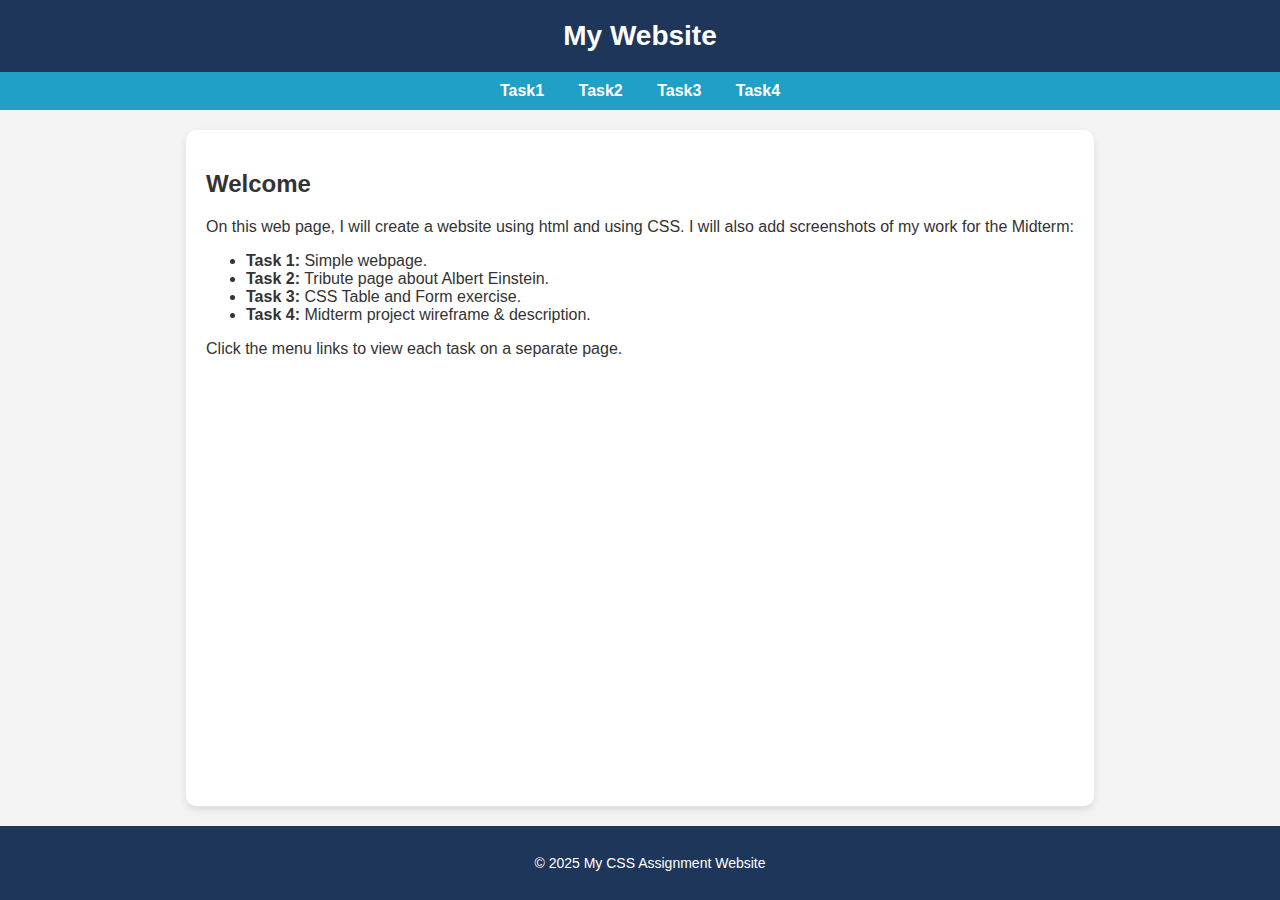
<file: index.html>
<!DOCTYPE html>
<html lang="en">
<head>
  <meta charset="UTF-8">
  <meta name="viewport" content="width=device-width, initial-scale=1.0">
  <meta name="description" content="Albert Einstein">
  <title>My website</title>
  <link rel="stylesheet" href="styles.css">
</head>
<body>
  <header>
    <h1>My Website</h1>
  </header>

  <nav>
    <a href="index.html">Task1</a>
    <a href="task2.html">Task2</a>
    <a href="task3.html">Task3</a>
    <a href="task4.html">Task4</a>
  </nav>

  <main>
    <div class="container">
      <h2>Welcome</h2>
      <p>
        On this web page, I will create a website using html and using CSS. I will also add screenshots of my work for the Midterm:
      </p>
      <ul>
        <li><strong>Task 1:</strong> Simple webpage.</li>
        <li><strong>Task 2:</strong> Tribute page about Albert Einstein.</li>
        <li><strong>Task 3:</strong> CSS Table and Form exercise.</li>
        <li><strong>Task 4:</strong> Midterm project wireframe & description.</li>
      </ul>
      <p>Click the menu links to view each task on a separate page.</p>
    </div>
  </main>

  <footer>
    <p>&copy; 2025 My CSS Assignment Website</p>
  </footer>
</body>
</html>
</file>
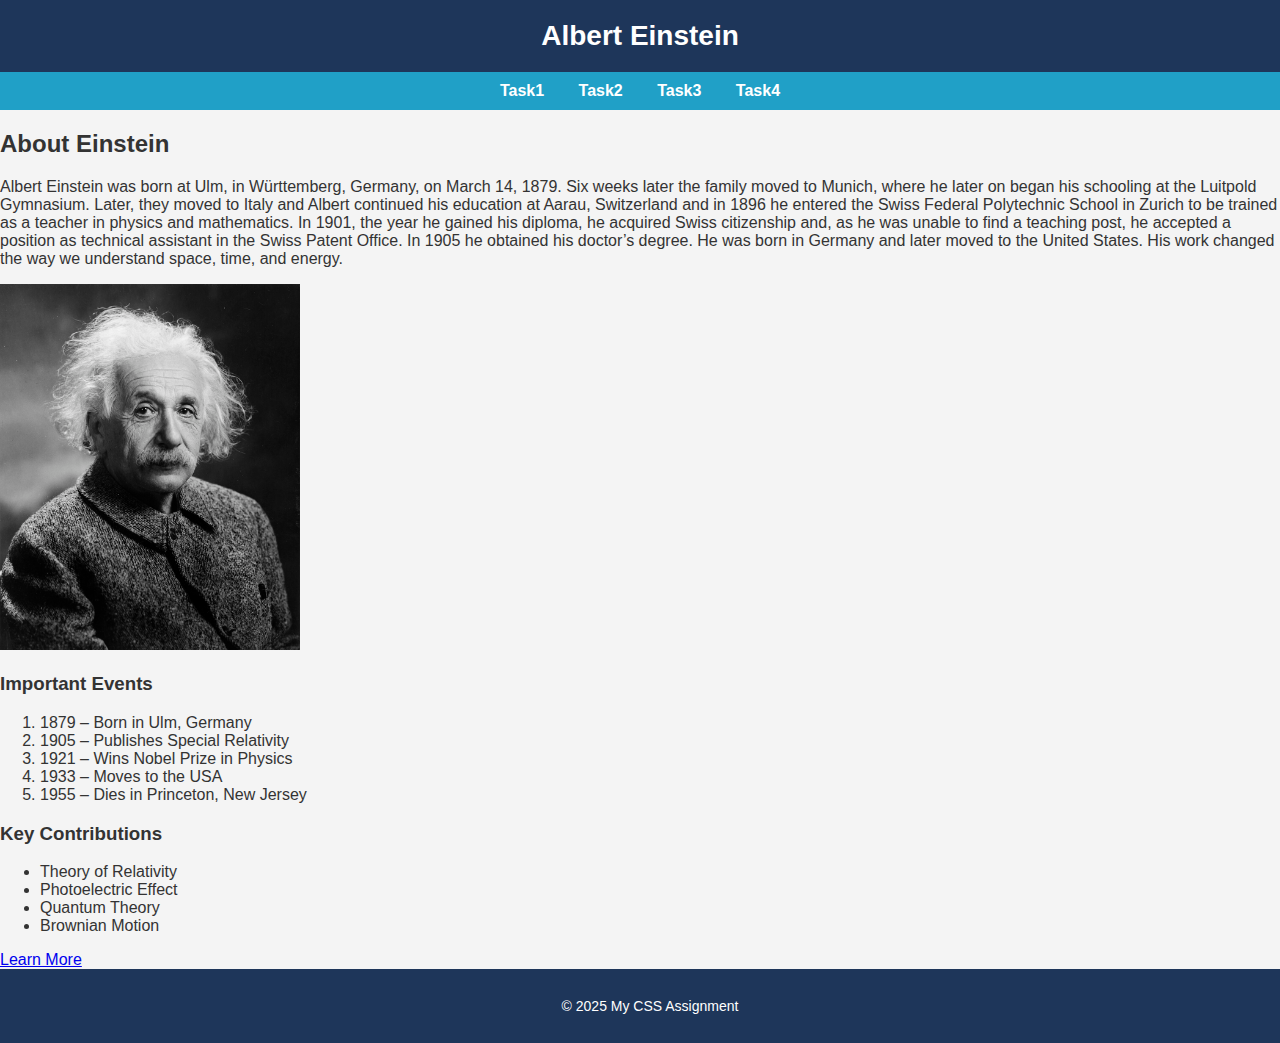
<file: task2.html>
<!DOCTYPE html>
<html lang="en">
<head>
    <meta charset="UTF-8">
    <meta name="viewport" content="width=device-width, initial-scale=1.0">
    <title>Task2 - Tribute Page</title>
    <link rel="stylesheet" href="styles.css">
</head>
<body>
<header>
    <h1>Albert Einstein</h1>
</header>
<nav>
    <a href="index.html">Task1</a>
    <a href="task2.html">Task2</a>
    <a href="task3.html">Task3</a>
    <a href="task4.html">Task4</a>
</nav>
<div class="content">
    <h2>About Einstein</h2>
    <p>Albert Einstein was born at Ulm, in Württemberg, Germany, on March 14, 1879. Six weeks later the family moved to Munich, where he later on began his schooling at the Luitpold Gymnasium. Later, they moved to Italy and Albert continued his education at Aarau, Switzerland and in 1896 he entered the Swiss Federal Polytechnic School in Zurich to be trained as a teacher in physics and mathematics. In 1901, the year he gained his diploma, he acquired Swiss citizenship and, as he was unable to find a teaching post, he accepted a position as technical assistant in the Swiss Patent Office. In 1905 he obtained his doctor’s degree. 
    He was born in Germany and later moved to the United States. 
    His work changed the way we understand space, time, and energy.</p>
    <img src="Albert_Einstein_1947.jpg" alt="Albert Einstein portrait" width="300">

    <iframe width="560" height="315" 
  src="https://www.youtube.com/embed/KyjQJBDD5V4?si=fJV9zx_v_hHly3K6" 
  title="YouTube video player" 
  frameborder="0" 
  allow="accelerometer; autoplay; clipboard-write; encrypted-media; gyroscope; picture-in-picture" 
  allowfullscreen>
</iframe>

    <h3>Important Events</h3>
    <ol>
        <li>1879 – Born in Ulm, Germany</li>
        <li>1905 – Publishes Special Relativity</li>
        <li>1921 – Wins Nobel Prize in Physics</li>
        <li>1933 – Moves to the USA</li>
        <li>1955 – Dies in Princeton, New Jersey</li>
    </ol>

    <h3>Key Contributions</h3>
    <ul>
        <li>Theory of Relativity</li>
        <li>Photoelectric Effect</li>
        <li>Quantum Theory</li>
        <li>Brownian Motion</li>
    </ul>

    <a class="btn" href="https://en.wikipedia.org/wiki/Albert_Einstein" target="_blank">Learn More</a>
</div>
<footer>
    <p>&copy; 2025 My CSS Assignment</p>
</footer>
</body>
</html>
</file>
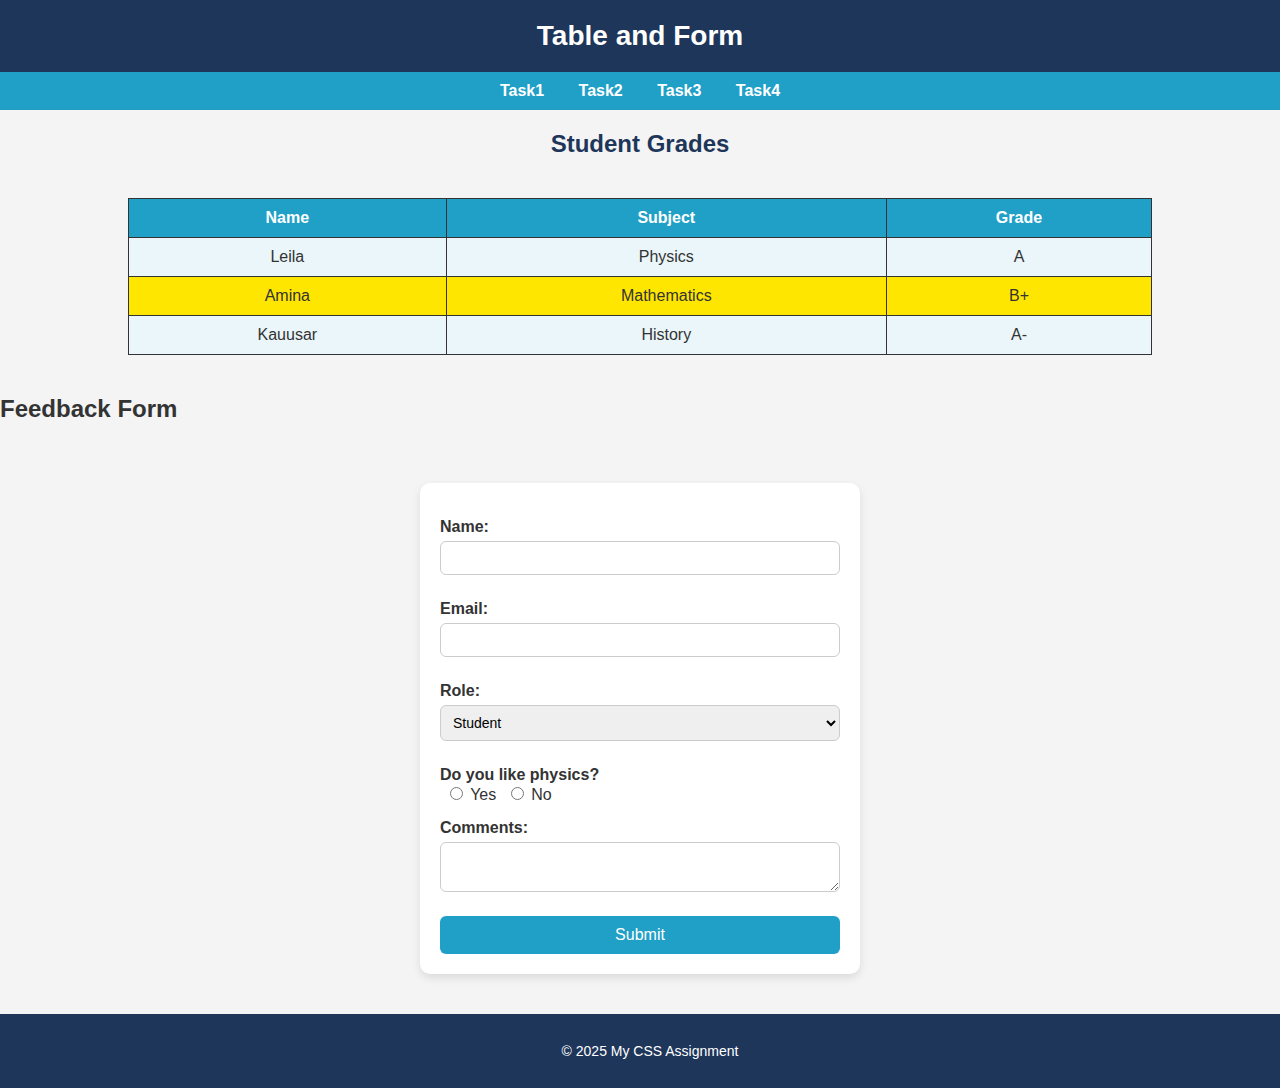
<file: task3.html>
<!DOCTYPE html>
<html lang="en">
<head>
    <meta charset="UTF-8">
    <meta name="viewport" content="width=device-width, initial-scale=1.0">
    <title>Task3 - Table and Form</title>
    <link rel="stylesheet" href="styles.css">
</head>
<body>
<header>
    <h1>Table and Form</h1>
</header>
<nav>
    <a href="index.html">Task1</a>
    <a href="task2.html">Task2</a>
    <a href="task3.html">Task3</a>
    <a href="task4.html">Task4</a>
</nav>

<h2 id="grades">Student Grades</h2>
<table>
    <thead>
        <tr>
            <th>Name</th>
            <th>Subject</th>
            <th>Grade</th>
        </tr>
    </thead>
    <tbody>
        <tr>
            <td>Leila</td>
            <td>Physics</td>
            <td>A</td>
        </tr>
        <tr class="highlight-row">
            <td>Amina</td>
            <td>Mathematics</td>
            <td>B+</td>
        </tr>
        <tr>
            <td>Kauusar</td>
            <td>History</td>
            <td>A-</td>
        </tr>
    </tbody>
</table>

<h2>Feedback Form</h2>
<form>
    <label for="name">Name:</label>
    <input type="text" id="name" name="name">

    <label for="email">Email:</label>
    <input type="email" id="email" name="email">

    <label for="role">Role:</label>
    <select id="role" name="role">
        <option>Student</option>
        <option>Teacher</option>
        <option>Other</option>
    </select>

    <label>Do you like physics?</label>
    <input type="radio" name="like" value="yes"> Yes
    <input type="radio" name="like" value="no"> No

    <label for="comments">Comments:</label>
    <textarea id="comments" name="comments"></textarea>

    <button type="submit">Submit</button>
</form>

<footer>
    <p>&copy; 2025 My CSS Assignment</p>
</footer>
</body>
</html>
</file>
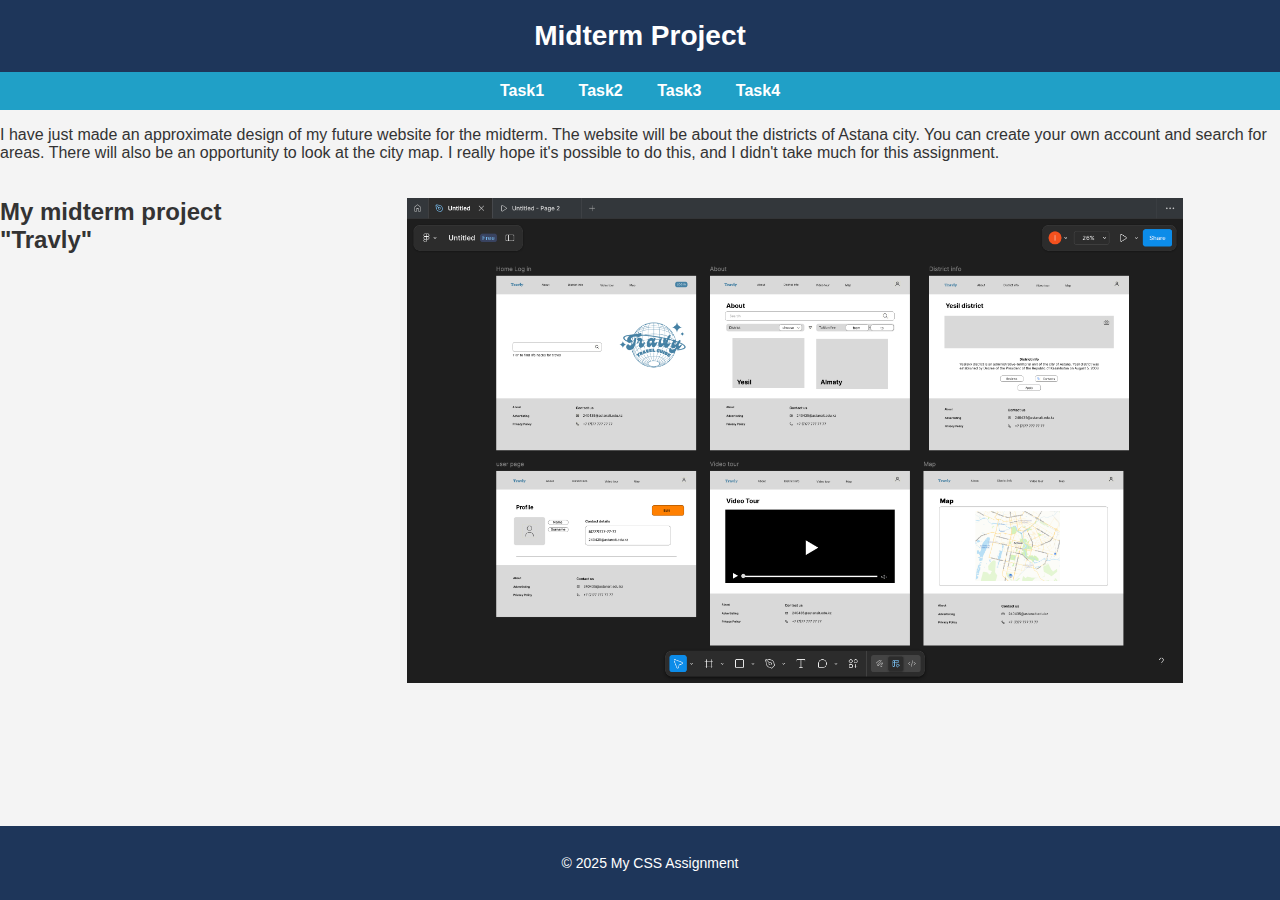
<file: task4.html>
<!DOCTYPE html>
<html lang="en">
<head>
    <meta charset="UTF-8">
    <meta name="viewport" content="width=device-width, initial-scale=1.0">
    <title>Task4 - Midterm Project</title>
    <link rel="stylesheet" href="styles.css">
</head>
<body>
<header>
    <h1>Midterm Project</h1>
</header>
<nav>
    <a href="index.html">Task1</a>
    <a href="task2.html">Task2</a>
    <a href="task3.html">Task3</a>
    <a href="task4.html">Task4</a>
</nav>
<p>
        I have just made an approximate design of my future website for the midterm.  
        The website will be about the districts of Astana city. You can create your own account 
        and search for areas. There will also be an opportunity to look at the city map.  
        I really hope it's possible to do this, and I didn't take much for this assignment.
    </p>

<main class="content">
    <h2>My midterm project "Travly"</h2>

    <div class="project-image">
        <img src="figma.jpg" alt="Preview of Travly project" width=1000>
    </div>
</main>

<footer>
    <p>&copy; 2025 My CSS Assignment</p>
</footer>
</body>
</html>
</file>
<file: styles.css>
html, body {
  height: 100%; /* растянуть страницу на всю высоту */
  margin: 0;
}

body {
  display: flex;
  flex-direction: column;
  font-family: Arial, sans-serif;
  background-color: #f4f4f4;
  color: #333;
}

/* Header */
header {
  background-color: #1e365a;
  color: #fff;
  padding: 20px 10px;
  text-align: center;
}

header h1 {
  margin: 0;
  font-size: 28px;
}

header p {
  margin: 5px 0 0;
  font-size: 16px;
  font-style: italic;
}

/* Navigation */
nav {
  background-color: #20a0c7;
  text-align: center;
  padding: 10px 0;
}

nav a {
  text-decoration: none;
  color: #fff;
  margin: 0 15px;
  font-weight: bold;
  font-size: 16px;
  transition: color 0.3s, text-decoration 0.3s;
}

nav a:hover {
  text-decoration: underline;
  color: #ffe600;
}

/* Main content */
main {
  flex: 1; /* тянет весь main вниз */
  display: flex;
}

.container {
  max-width: 1000px;
  margin: 20px auto;
  padding: 20px;
  background: #fff;
  border-radius: 10px;
  box-shadow: 0 4px 8px rgba(0, 0, 0, 0.1);
}

/* Footer */
footer {
  background-color: #1e365a;
  color: #fff;
  text-align: center;
  padding: 15px 10px;
  font-size: 14px;
  width: 100%;
}

/* Responsive */
@media (max-width: 768px) {
  nav a {
    display: block;
    margin: 10px 0;
  }
}
/* ----- Table Styling ----- */
#grades {
  text-align: center;
  color: #1e365a;
  font-size: 24px;
  margin-top: 20px;
}

table {
  border-collapse: collapse;
  width: 80%;
  margin: 20px auto;
  text-align: center;
  font-size: 16px;
}

thead {
  background-color: #20a0c7;
  color: #fff;
}

th, td {
  border: 1px solid #333;
  padding: 10px;
}

tbody tr:nth-child(even) {
  background-color: #f9f9f9;
}

tbody tr:nth-child(odd) {
  background-color: #eaf6fa;
}

.highlight-row {
  background-color: #ffe600 !important;
}

/* ----- Form Styling ----- */
form {
  width: 400px;
  margin: 40px auto;
  background-color: #fff;
  padding: 20px;
  border-radius: 10px;
  box-shadow: 0 4px 8px rgba(0, 0, 0, 0.1);
}

form label {
  display: block;
  font-weight: bold;
  margin-top: 15px;
}

form input[type="text"],
form input[type="email"],
form select,
form textarea 
{
  width: 100%;
  padding: 8px;
  margin-top: 5px;
  margin-bottom: 10px;
  border: 1px solid #ccc;
  border-radius: 6px;
  box-sizing: border-box;
  font-size: 14px;
}

form input[type="radio"] {
  margin-left: 10px;
}

form button {
  width: 100%;
  padding: 10px;
  background-color: #20a0c7;
  border: none;
  border-radius: 6px;
  color: #fff;
  font-size: 16px;
  cursor: pointer;
  margin-top: 10px;
  transition: background-color 0.3s;
}

form button:hover {
  background-color: #1e365a;
}

 /* ----- Task4 Image ----- */
.project-image {
  text-align: center;
  margin-top: 20px;
}

.project-image img {
  max-width: 80%;   
  height: auto;  
}
</file>
